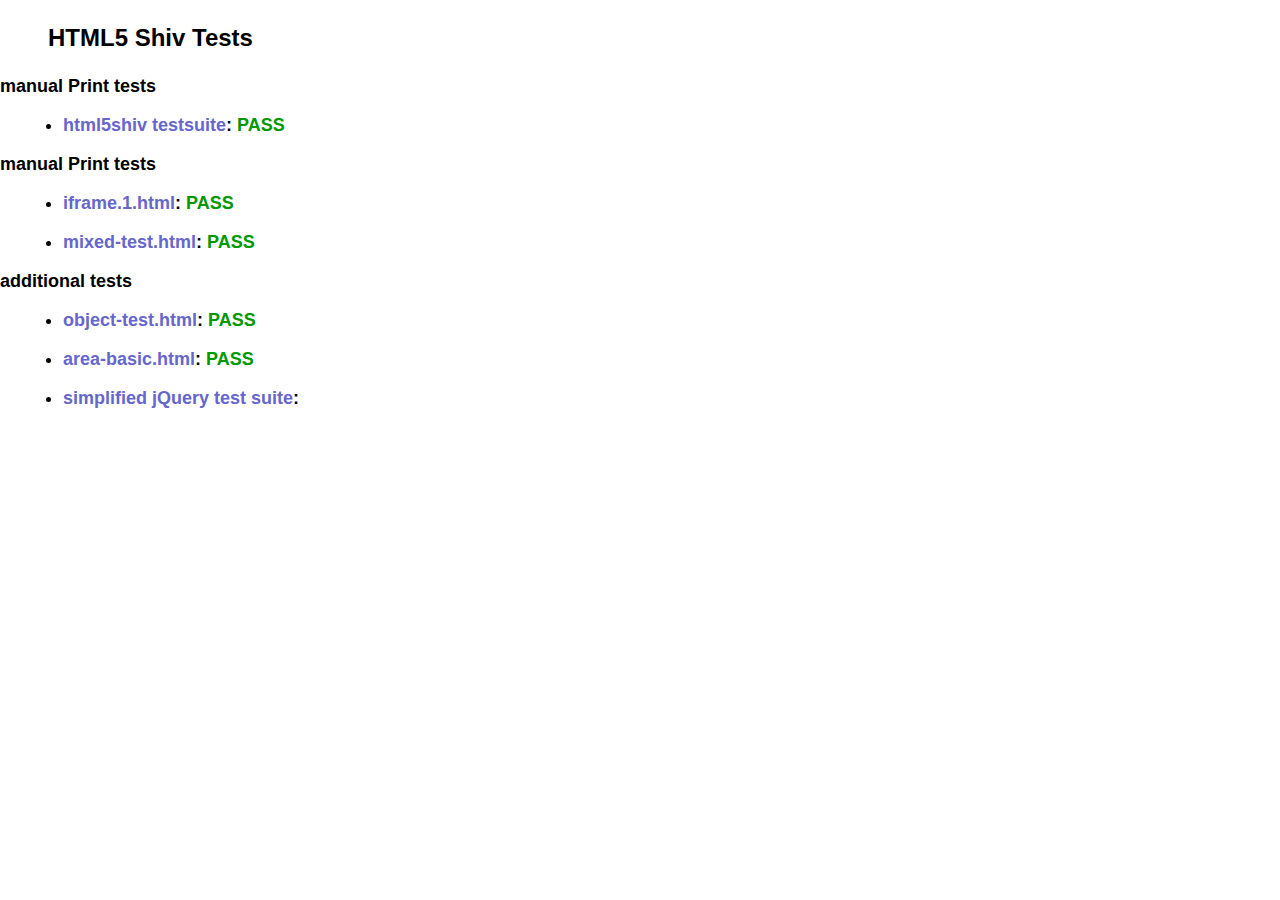
<file: ie/html5shiv/test/index.html>
<!doctype html>
<html>
	<head>
		<meta charset="utf-8">
		<title>IE&lt;9 HTML5 Shiv Tests</title>
		<link rel="stylesheet" href="style.css">
		<script src="../src/html5shiv-printshiv.js"></script>
	</head>
	<body>
		<h1>
			HTML5 Shiv Tests
		</h1>
		<h2>manual Print tests</h2>
		<ul>
			<li>
				<a href="html5shiv.html">html5shiv testsuite</a>: <span class="pass">PASS</span>
			</li>
			
		</ul>
		<h2>manual Print tests</h2>
		<ul>
			<li>
				<a href="iframe.1.html">iframe.1.html</a>: <span class="pass">PASS</span>
			</li>
			<li>
				<a href="mixed-test.html">mixed-test.html</a>: <span class="pass">PASS</span>
			</li>
			
		</ul>
		<h2>additional tests</h2>
		<ul>
			
			<li>
				<a href="object-test.html">object-test.html</a>: <span class="pass">PASS</span>
			</li>
			
			<li>
				<a href="highcharts/area-basic.html">area-basic.html</a>: <span class="pass">PASS</span>
			</li>
			<li>
				<a href="jquery-1.7.1/index.html">simplified jQuery test suite</a>:
			</li>
		</ul>
	<body>
</html>
</file>
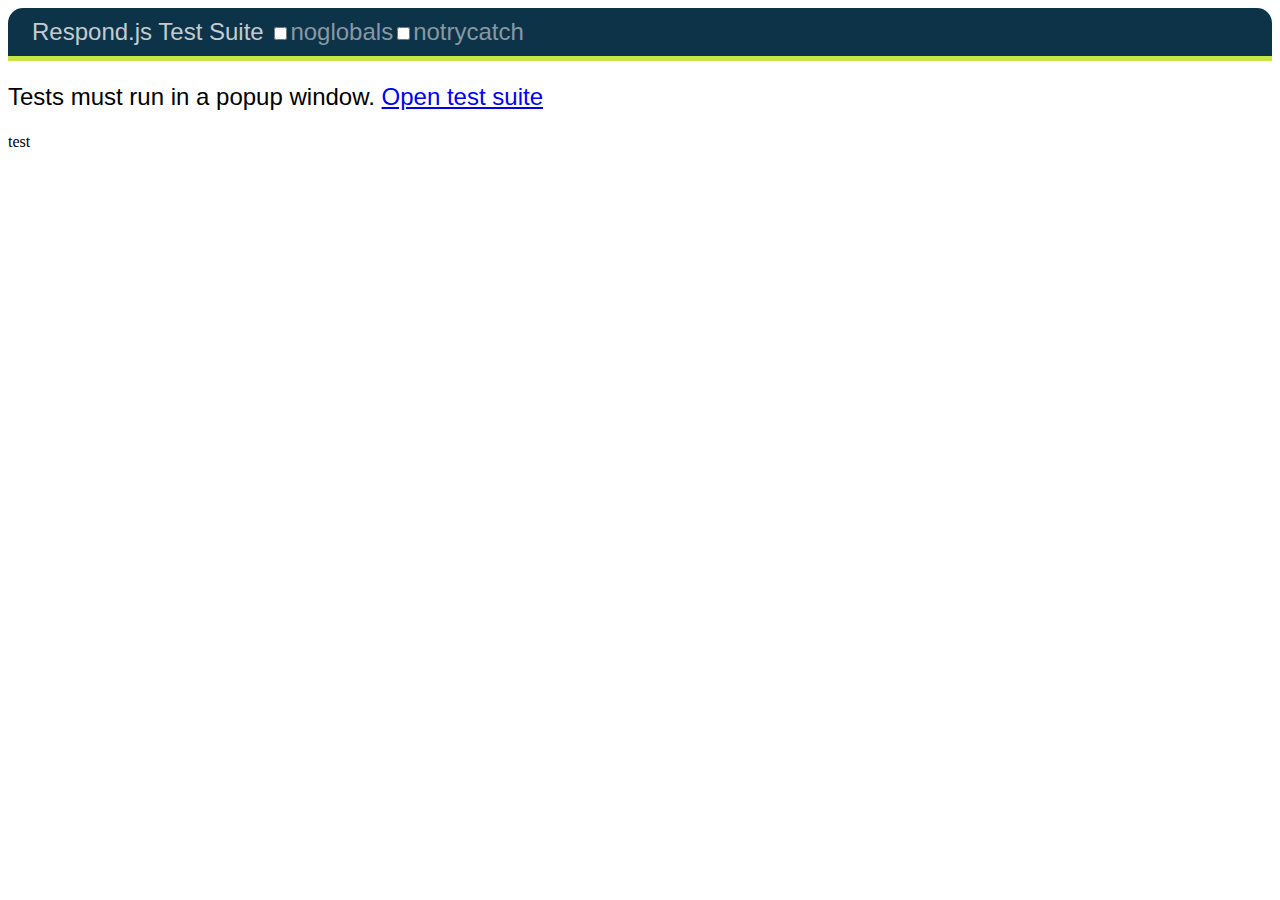
<file: ie/respond/test/unit/index.html>
<!DOCTYPE html>
<html>
<head>
	<meta charset="utf-8" />
	<title>Respond.js Test Suite</title>
	<link rel="stylesheet" href="qunit/qunit.css" media="screen">
	<script src="qunit/qunit.js"></script>
	<link href="test.css" rel="stylesheet" />
	<link href="test2.css" media="screen and (min-width: 950px)" rel="stylesheet" />
	<link href="test3.css" media="screen and (min-width: 68.75em)" rel="stylesheet" />
	<script src="../../dest/respond.src.js"></script>
	<script src="tests.js"></script>

</head>
<body>
	<h1 id="qunit-header">Respond.js Test Suite</h1>
	<h2 id="qunit-banner"></h2>
	<div id="qunit-testrunner-toolbar"></div>
	<h2 id="qunit-userAgent"></h2>
	<ol id="qunit-tests"></ol>
	
	<!-- tests must run in new window -->
	<div id="launcher"></div>
	
	<!-- elem for applying css via queries -->
	<div id="testelem" class="foo">test</div>
	
</body>
</html>
</file>
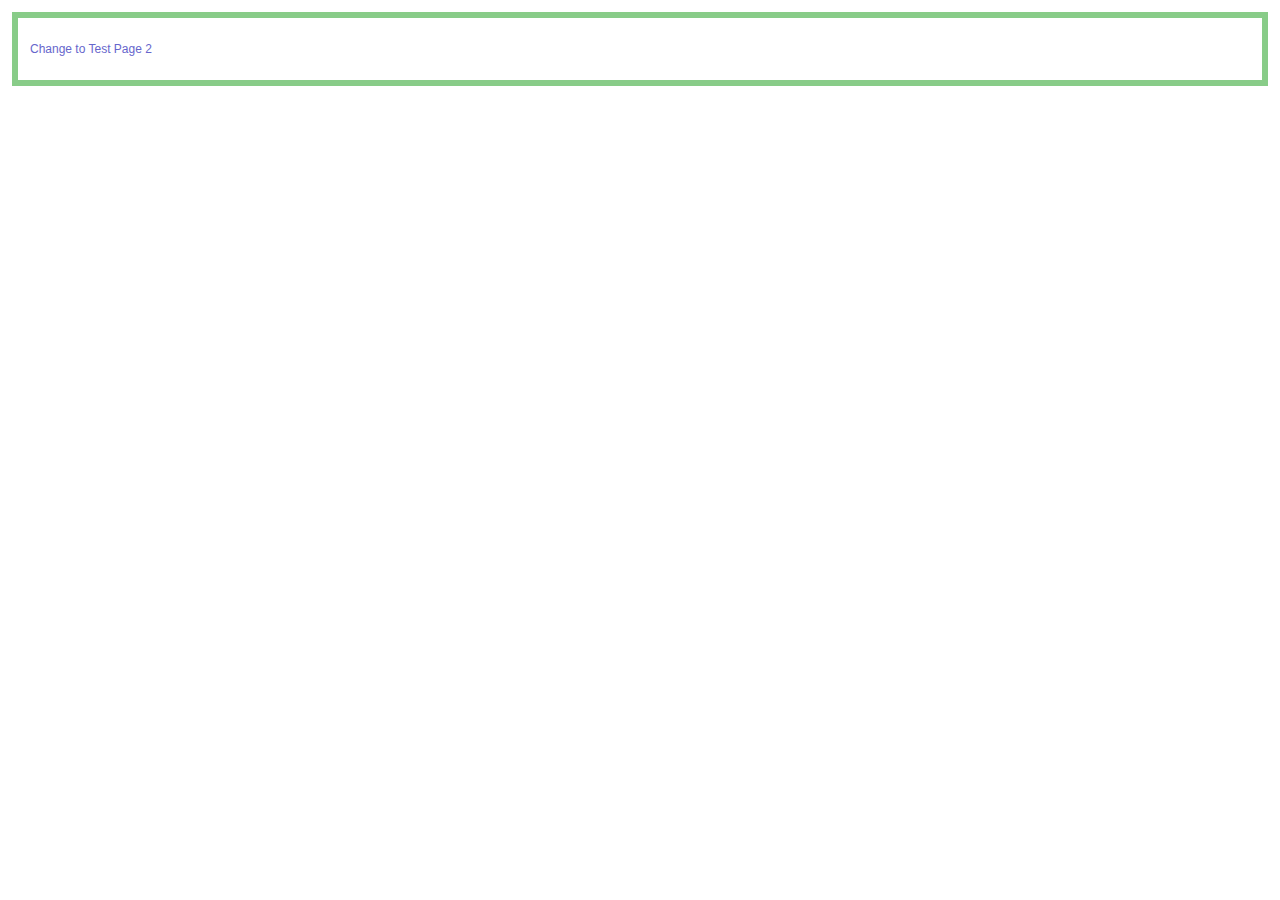
<file: ie/html5shiv/test/iframe.1-1.html>
<!doctype html>
<html>
	<head>
		<meta charset="utf-8">
		<title>Test 1</title>
		<link rel="stylesheet" href="style.css">
		<script src="../src/html5shiv-printshiv.js"></script>
	</head>
	<body>
		<section>
			<p><a href="iframe.1-2.html">Change to Test Page 2</a></p>
		</section>
	</body>
</html>
</file>
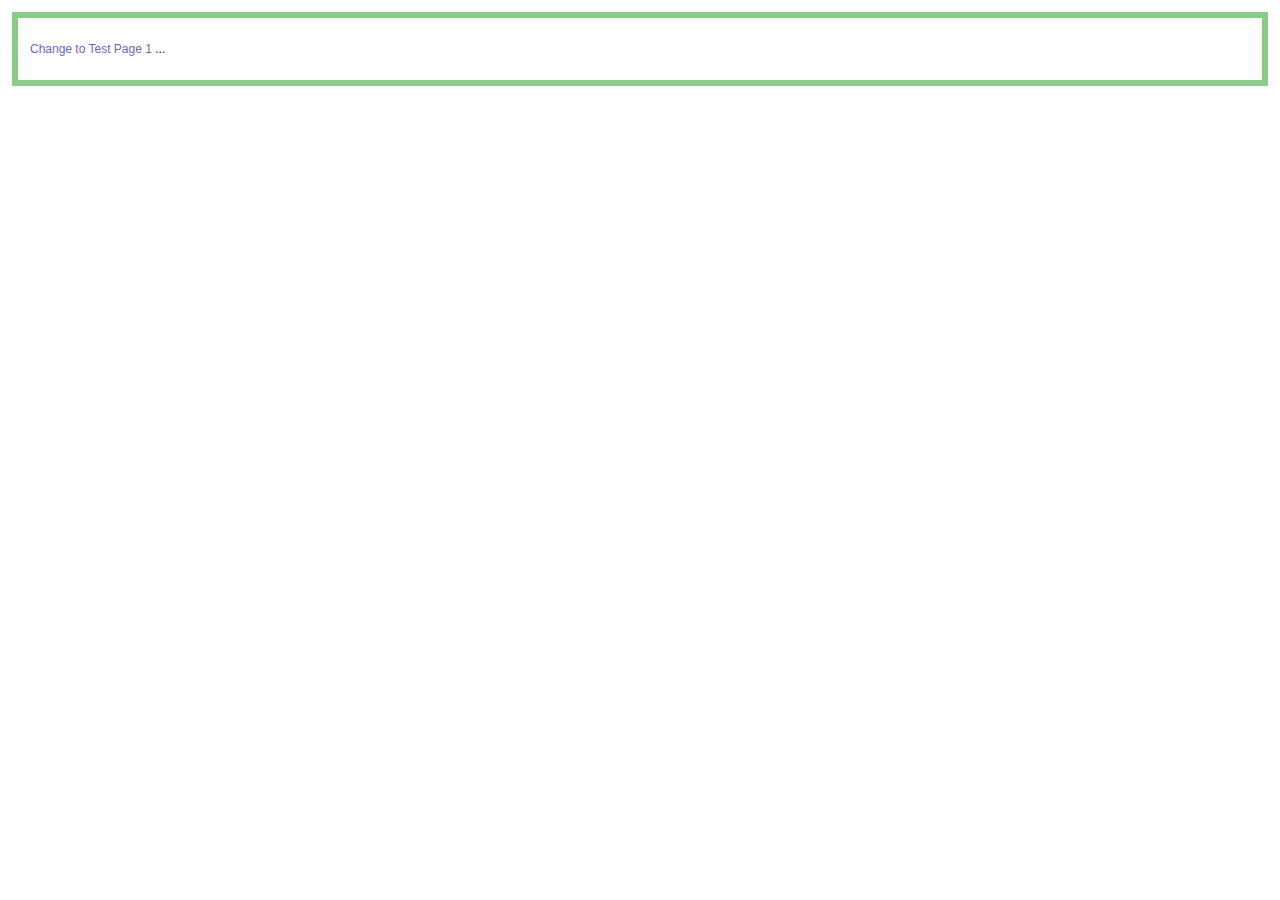
<file: ie/html5shiv/test/iframe.1-2.html>
<!doctype html>
<html>
	<head>
		<meta charset="utf-8">
		<title>Test 2</title>
		<link rel="stylesheet" href="style.css">
		<script src="../src/html5shiv-printshiv.js"></script>
	<body>
		<section>
			<p><a href="iframe.1-1.html">Change to Test Page 1</a> <span contenteditable>...</span></p>
		</section>
	</body>
</html>
</file>
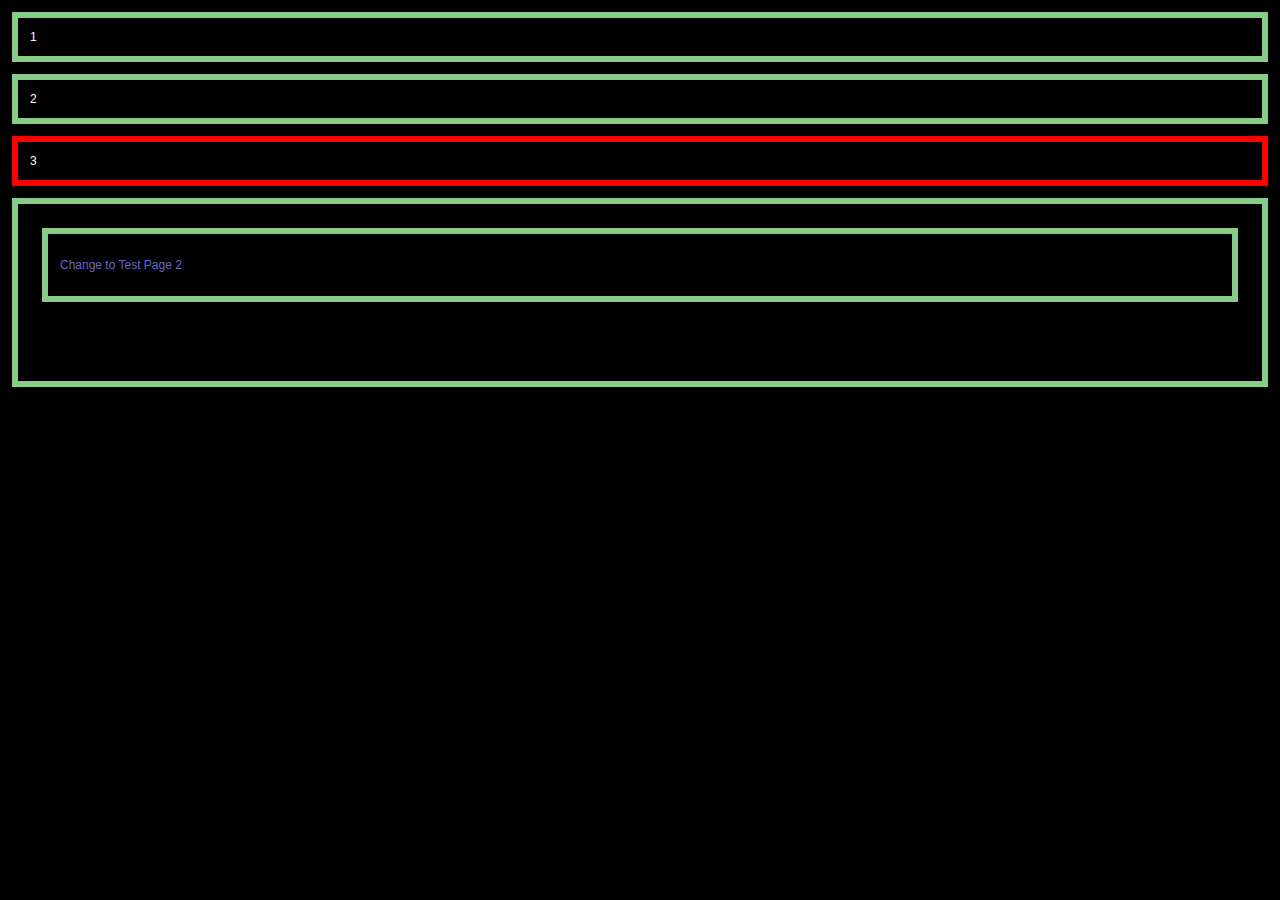
<file: ie/html5shiv/test/iframe.1.html>
<!doctype html>
<html>
	<head>
		<meta charset="utf-8">
		<title>HTML5Shiv</title>
		<link rel="stylesheet" href="style.css">
		<style>
			body {
				color: #fff;
				background: url(data/body-crash.jpg);
			}
		</style>
		<script src="../src/html5shiv-printshiv.js"></script>
		<script src="//use.typekit.com/fbz1vwc.js"></script>
		<script>
			Typekit.load();
		</script>
	</head>
	<body>
		<section>1</section>
		<section>2</section>
		<section style="border-color: red;">3</section>
		<section>
			<iframe src="iframe.1-1.html" style="width:100%;height:100%;" frameborder="0"></iframe>
		</section>
	</body>
</html>
</file>
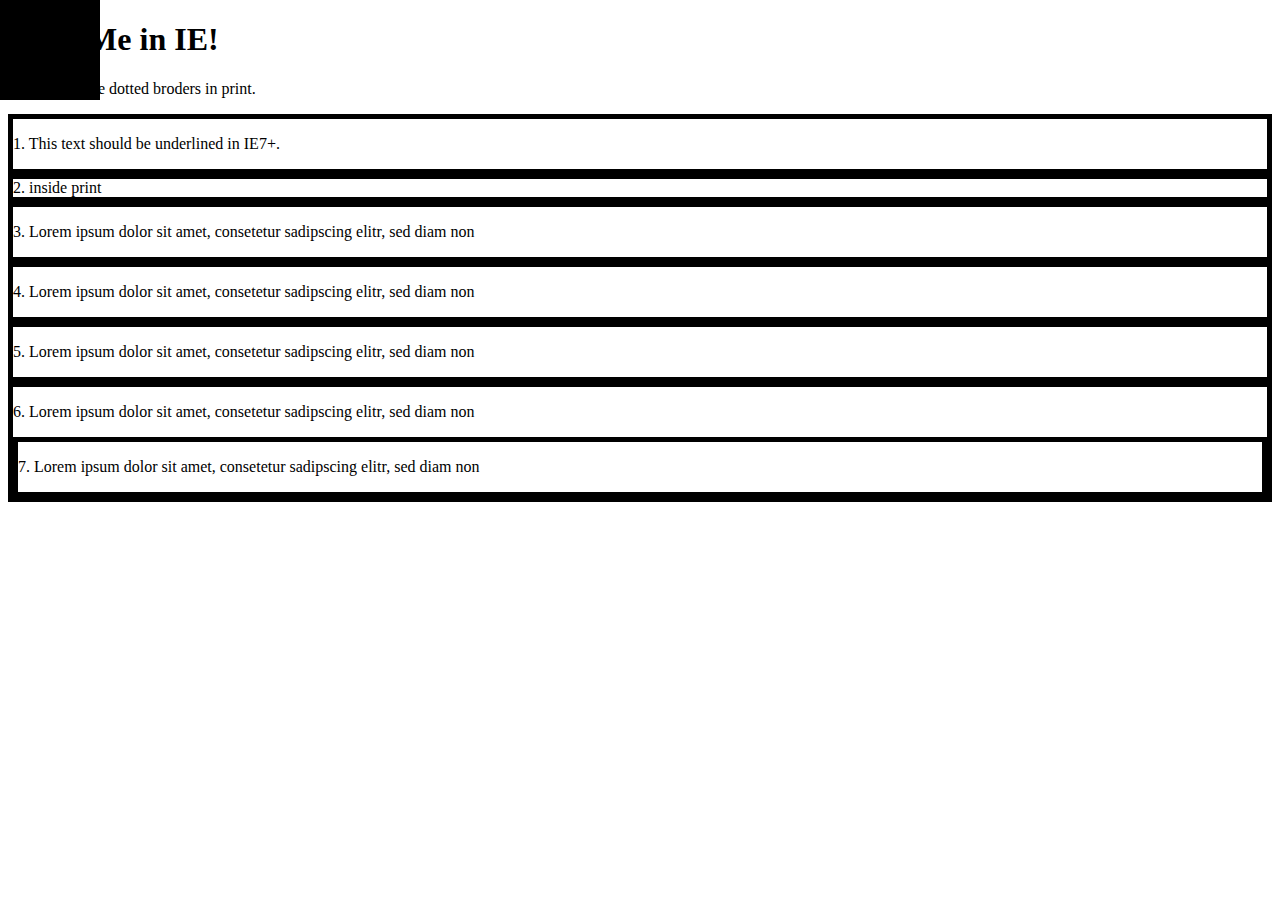
<file: ie/html5shiv/test/mixed-test.html>
<!doctype html>
<html>
	<head>
		<meta charset="utf-8">
		<title>IEPP Test Suite</title>
		<link rel="stylesheet" href="data/inline-mixed-media.css">
		<link rel="stylesheet" href="data/inline-print-media.css">
		<link rel="stylesheet" href="data/print.css" media="print">
		<link rel="stylesheet" href="data/screen.css" media="screen, projection">
		<link rel="stylesheet" href="data/print-styles.css" media="print">
		<style>
			body {
				background: url(data/body-crash.jpg) no-repeat;
			}
		</style>
		<style>
			form {
				margin: 0;
			}
			article#inline-print {
				border: 5px solid #000;
			}
			section div article {
				border: 5px solid #000;
			}
			section[data-article="article"] {
				border: 5px solid #000;
			}
		</style>
		<style media="print">
			article#inline-print {
				border: 5px dotted #000;
			}
			section div article {
				border: 5px dotted #000;
			}
			section[data-article="article"] {
				border: 5px dotted #000;
			}
			p+article {
				text-decoration: underline;
			}
		</style>
		<script src="../src/html5shiv-printshiv.js"></script>
		
		<script src="//use.typekit.com/fbz1vwc.js"></script>
		<script>
			Typekit.load();
		</script>
	</head>
	<body id="print-body-id" class="print-body-class">
		<h1>
			Print Me in IE!
		</h1>
		<p>You should see dotted broders in print.</p>
		<article class="inline-mixed-media">
			<p>
				1. This text should be underlined in IE7+.
			</p>
		</article>
		<article class="inline-print-media">
			<form action="/test/ test">
				<div class="inside-of-form">2. inside print</div>
			</form>
		</article>
		<article class="print">
			<p>
				3. Lorem ipsum dolor sit amet, consetetur sadipscing elitr,  sed diam non
			</p>
		</article>
		<div class="print-styles">
			<article>
				<p>
					4. Lorem ipsum dolor sit amet, consetetur sadipscing elitr,  sed diam non
				</p>
			</article>
		</div>
		<article class="print-styles-print">
			<p>
				5. Lorem ipsum dolor sit amet, consetetur sadipscing elitr,  sed diam non
			</p>
		</article>
		<section>
			<div data-article="article">
				<article>
					<p>
						6. Lorem ipsum dolor sit amet, consetetur sadipscing elitr,  sed diam non
					</p>

					<section data-article="article">
						<p>
							7. Lorem ipsum dolor sit amet, consetetur sadipscing elitr,  sed diam non
						</p>
					</section>
				</article>
			</div>
		</section>
	</body>
</html>
</file>
<file: ie/html5shiv/test/style.css>
@import url(style.all.css);
@import url(style.print.css);
</file>
<file: ie/respond/test/unit/test.css>
.launcher #qunit-testrunner-toolbar,
.launcher #qunit-userAgent,
.launcher #qunit-tests,
.launcher #qunit-testresult {
	display: none;
}
.launcher #launcher {

	font: 1.5em/1 bold Helvetica, sans-serif;
}

#testelem {
	width: 50px;
	overflow: hidden;
	display: block;
}

/* a style like this should never apply in IE. If it does, tests will fail */
@media screen and (view-mode: minimized) {
	#testelem {
		width: 10px !important;
	}
}

/*styles for 480px and up - media type purposely left out here to test that in the process */
@media (min-width: 480px) {
	#testelem {
		width: 150px;
	}
	#testelem[class=foo] {
		height: 200px;
	}
}

/*styles for 500px and under*/
@media screen and (max-width: 460px) {
	#testelem {
		height: 150px;
	}
}

/* testing em unit support - 33em should be 528px and 35em should be 560px in IE with default font settings */
@media screen and (min-width: 33em) and (max-width: 38em) {
	#testelem {
		width: 75px;
	}
}



/*styles for 620px and up */
@media only screen and (min-width: 620px) {
	#testelem {
		width: 250px;
	}
}


/*styles for 760px and up */
@media only print, only screen and (min-width: 760px) {
	#testelem {
		width: 350px;
	}
}


/*styles for print that shouldn't apply */
@media only print and (min-width: 800px) {
	#testelem {
		width: 500px;
	}
}
</file>
<file: ie/respond/test/unit/test2.css>
/* this stylesheet was referenced via a link that had a media attr defined
it should only apply on window > 950px */
#testelem {
	width: 16px;
}
</file>
<file: ie/respond/test/unit/test3.css>
/* this stylesheet was referenced via a link that had a media attr defined
it should only apply on screen > 87.5em (1400px) */
#testelem {
	width: 25px;
}
</file>
<file: ie/html5shiv/test/data/inline-mixed-media.css>
@media screen, handheld {
	article.inline-mixed-media {
		border: 5px solid #000;
	}
}

@media print  {
	article.inline-mixed-media {
		border: 5px dotted #000;
	}
}
</file>
<file: ie/html5shiv/test/data/inline-print-media.css>
.inline-print-media form {
	border: 5px solid #000;
}
@media print  {
	.inline-print-media form {
		border: 5px dotted #000;
	}
}
</file>
<file: ie/html5shiv/test/data/print.css>
article.print {
	border: 5px dotted #000;
}
</file>
<file: ie/html5shiv/test/data/screen.css>
article.print {
	border: 5px solid #000;
}
.print-styles article {
	border: 5px solid #000;
}
article.print-styles-print {
	border: 5px solid #000;
}
</file>
<file: ie/html5shiv/test/data/print-styles.css>
.print-styles article {
	border: 5px dotted #000;
}
@media print {
	article.print-styles-print {
		border: 5px dotted #000;
	}
}
</file>
<file: ie/respond/test/unit/qunit/qunit.css>
/**
 * QUnit v1.3.0pre - A JavaScript Unit Testing Framework
 *
 * http://docs.jquery.com/QUnit
 *
 * Copyright (c) 2011 John Resig, Jörn Zaefferer
 * Dual licensed under the MIT (MIT-LICENSE.txt)
 * or GPL (GPL-LICENSE.txt) licenses.
 */

/** Font Family and Sizes */

#qunit-tests, #qunit-header, #qunit-banner, #qunit-testrunner-toolbar, #qunit-userAgent, #qunit-testresult {
	font-family: "Helvetica Neue Light", "HelveticaNeue-Light", "Helvetica Neue", Calibri, Helvetica, Arial, sans-serif;
}

#qunit-testrunner-toolbar, #qunit-userAgent, #qunit-testresult, #qunit-tests li { font-size: small; }
#qunit-tests { font-size: smaller; }


/** Resets */

#qunit-tests, #qunit-tests ol, #qunit-header, #qunit-banner, #qunit-userAgent, #qunit-testresult {
	margin: 0;
	padding: 0;
}


/** Header */

#qunit-header {
	padding: 0.5em 0 0.5em 1em;

	color: #8699a4;
	background-color: #0d3349;

	font-size: 1.5em;
	line-height: 1em;
	font-weight: normal;

	border-radius: 15px 15px 0 0;
	-moz-border-radius: 15px 15px 0 0;
	-webkit-border-top-right-radius: 15px;
	-webkit-border-top-left-radius: 15px;
}

#qunit-header a {
	text-decoration: none;
	color: #c2ccd1;
}

#qunit-header a:hover,
#qunit-header a:focus {
	color: #fff;
}

#qunit-banner {
	height: 5px;
}

#qunit-testrunner-toolbar {
	padding: 0.5em 0 0.5em 2em;
	color: #5E740B;
	background-color: #eee;
}

#qunit-userAgent {
	padding: 0.5em 0 0.5em 2.5em;
	background-color: #2b81af;
	color: #fff;
	text-shadow: rgba(0, 0, 0, 0.5) 2px 2px 1px;
}


/** Tests: Pass/Fail */

#qunit-tests {
	list-style-position: inside;
}

#qunit-tests li {
	padding: 0.4em 0.5em 0.4em 2.5em;
	border-bottom: 1px solid #fff;
	list-style-position: inside;
}

#qunit-tests.hidepass li.pass, #qunit-tests.hidepass li.running  {
	display: none;
}

#qunit-tests li strong {
	cursor: pointer;
}

#qunit-tests li a {
	padding: 0.5em;
	color: #c2ccd1;
	text-decoration: none;
}
#qunit-tests li a:hover,
#qunit-tests li a:focus {
	color: #000;
}

#qunit-tests ol {
	margin-top: 0.5em;
	padding: 0.5em;

	background-color: #fff;

	border-radius: 15px;
	-moz-border-radius: 15px;
	-webkit-border-radius: 15px;

	box-shadow: inset 0px 2px 13px #999;
	-moz-box-shadow: inset 0px 2px 13px #999;
	-webkit-box-shadow: inset 0px 2px 13px #999;
}

#qunit-tests table {
	border-collapse: collapse;
	margin-top: .2em;
}

#qunit-tests th {
	text-align: right;
	vertical-align: top;
	padding: 0 .5em 0 0;
}

#qunit-tests td {
	vertical-align: top;
}

#qunit-tests pre {
	margin: 0;
	white-space: pre-wrap;
	word-wrap: break-word;
}

#qunit-tests del {
	background-color: #e0f2be;
	color: #374e0c;
	text-decoration: none;
}

#qunit-tests ins {
	background-color: #ffcaca;
	color: #500;
	text-decoration: none;
}

/*** Test Counts */

#qunit-tests b.counts                       { color: black; }
#qunit-tests b.passed                       { color: #5E740B; }
#qunit-tests b.failed                       { color: #710909; }

#qunit-tests li li {
	margin: 0.5em;
	padding: 0.4em 0.5em 0.4em 0.5em;
	background-color: #fff;
	border-bottom: none;
	list-style-position: inside;
}

/*** Passing Styles */

#qunit-tests li li.pass {
	color: #5E740B;
	background-color: #fff;
	border-left: 26px solid #C6E746;
}

#qunit-tests .pass                          { color: #528CE0; background-color: #D2E0E6; }
#qunit-tests .pass .test-name               { color: #366097; }

#qunit-tests .pass .test-actual,
#qunit-tests .pass .test-expected           { color: #999999; }

#qunit-banner.qunit-pass                    { background-color: #C6E746; }

/*** Failing Styles */

#qunit-tests li li.fail {
	color: #710909;
	background-color: #fff;
	border-left: 26px solid #EE5757;
	white-space: pre;
}

#qunit-tests > li:last-child {
	border-radius: 0 0 15px 15px;
	-moz-border-radius: 0 0 15px 15px;
	-webkit-border-bottom-right-radius: 15px;
	-webkit-border-bottom-left-radius: 15px;
}

#qunit-tests .fail                          { color: #000000; background-color: #EE5757; }
#qunit-tests .fail .test-name,
#qunit-tests .fail .module-name             { color: #000000; }

#qunit-tests .fail .test-actual             { color: #EE5757; }
#qunit-tests .fail .test-expected           { color: green;   }

#qunit-banner.qunit-fail                    { background-color: #EE5757; }


/** Result */

#qunit-testresult {
	padding: 0.5em 0.5em 0.5em 2.5em;

	color: #2b81af;
	background-color: #D2E0E6;

	border-bottom: 1px solid white;
}

/** Fixture */

#qunit-fixture {
	position: absolute;
	top: -10000px;
	left: -10000px;
}
</file>
